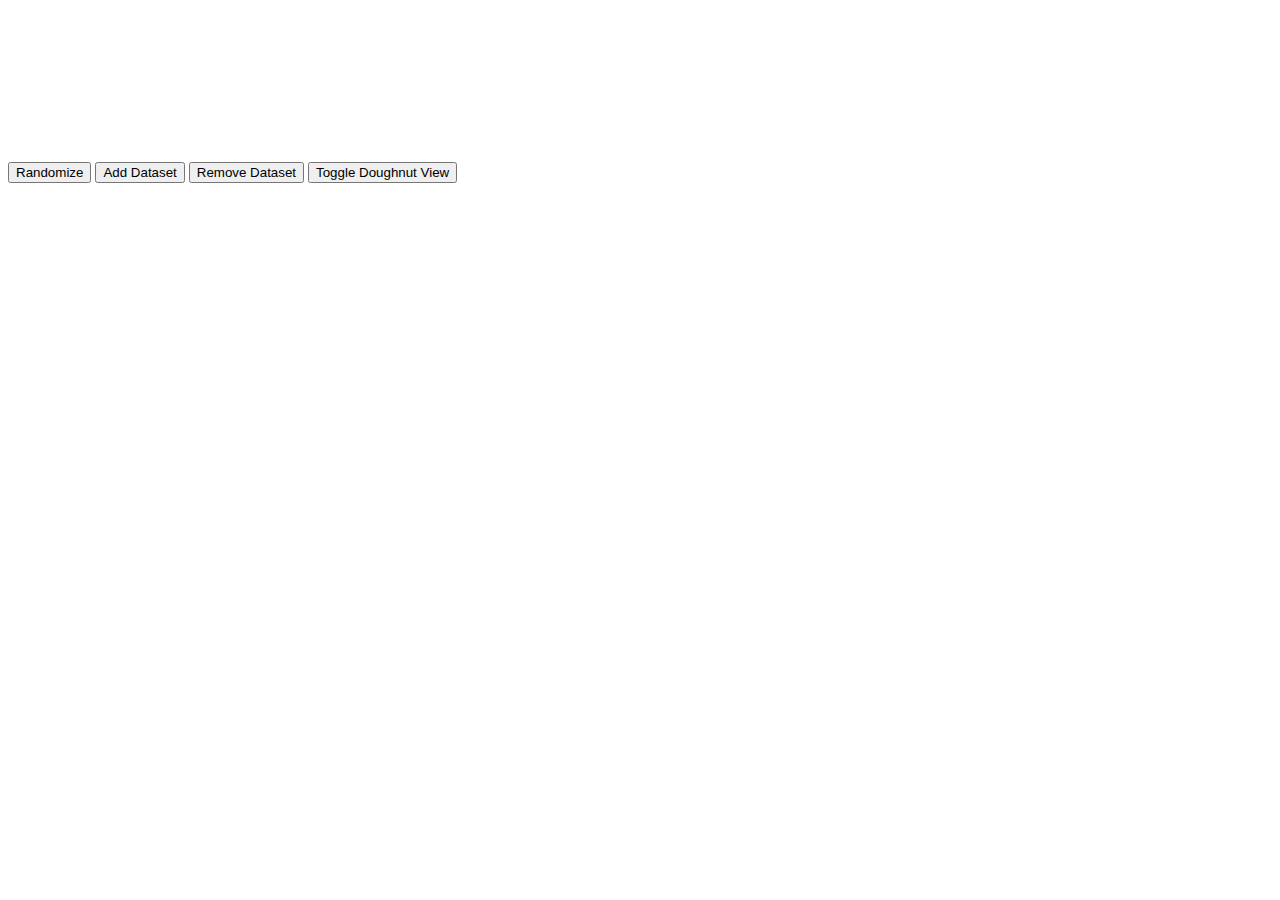
<file: Basic/index1.html>
<!DOCTYPE html>
<html lang="en">
<head>
  <meta charset="UTF-8">
  <title>Citi Bike</title>



  <script src="https://www.chartjs.org/dist/2.9.3/Chart.min.js"></script>
  <script src="https://www.chartjs.org/samples/latest/utils.js"></script>
</head>
<body>

  <!-- The div that holds our map -->
 
      
        <div class="content">
          <div class="wrapper"><canvas id="chart-0"></canvas></div>
          <div class="toolbar">
            <button onclick="randomize()">Randomize</button>
            <button onclick="addDataset()">Add Dataset</button>
            <button onclick="removeDataset()">Remove Dataset</button>
            <button onclick="togglePieDoughnut()">Toggle Doughnut View</button>
          </div>
        </div>
  <script type="text/javascript" src="static/js/app.js"></script>

</body>

</html>
</file>
